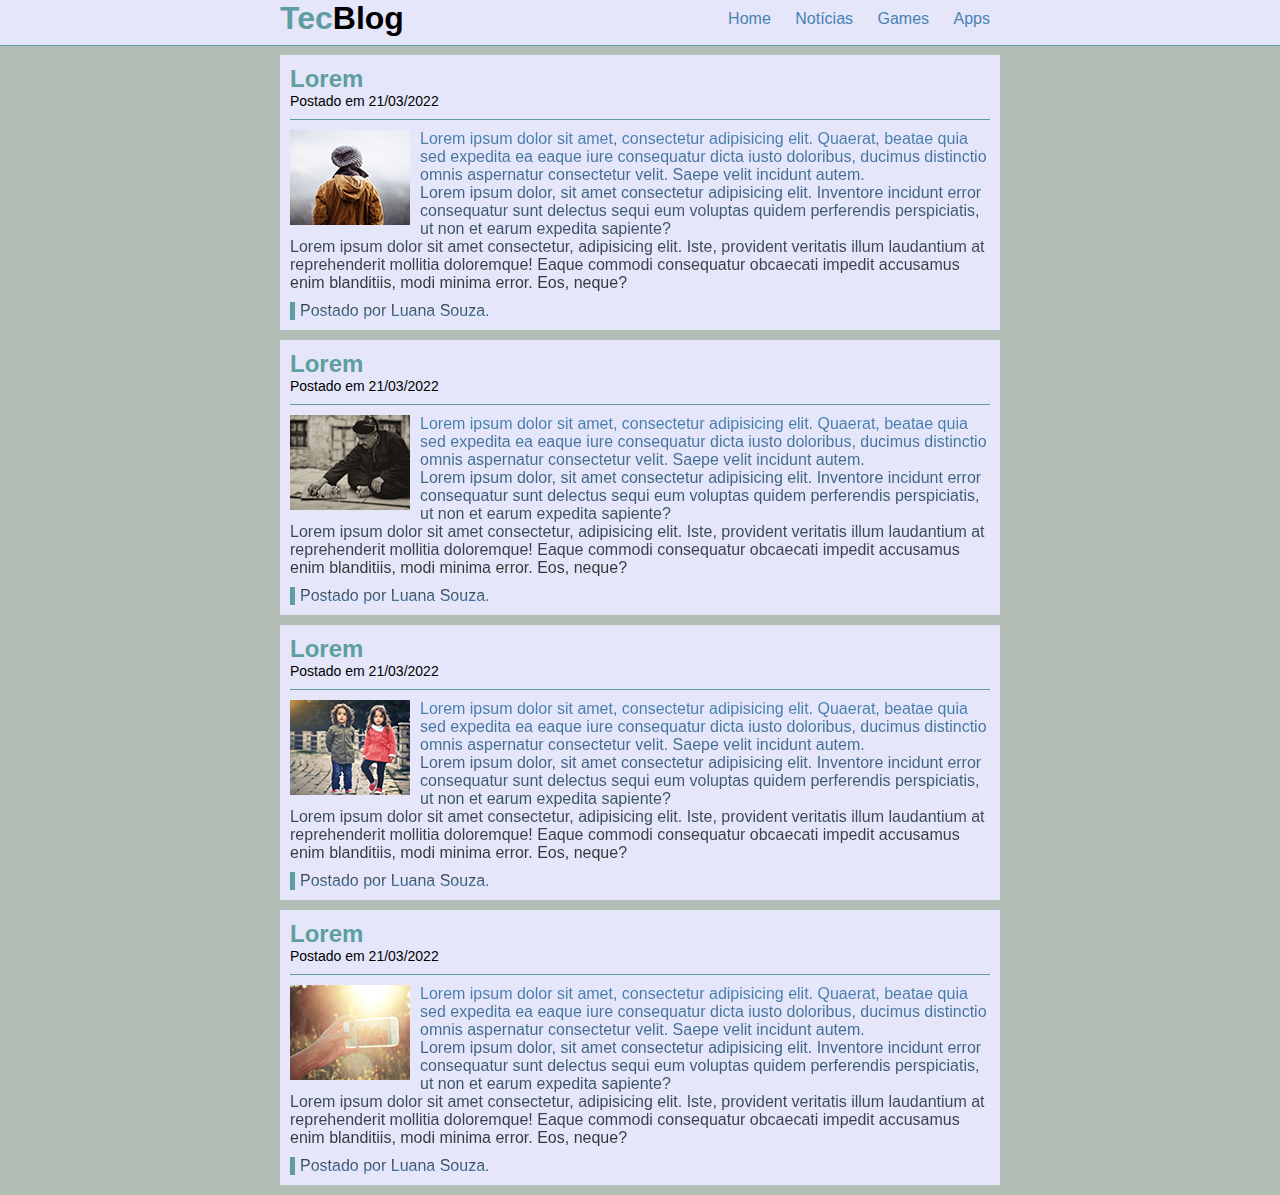
<file: index.html>
<!DOCTYPE html>
<html lang="pt-BR">

<head>
    <meta charset="UTF-8">
    <meta http-equiv="X-UA-Compatible" content="IE=edge">
    <meta name="viewport" content="width=device-width, initial-scale=1.0">
    <title>TecBlog</title>
    <link rel="stylesheet" type="text/css" href="./css/estilo.css">

</head>

<body>

    <div id="navegacao">

        <div id="area">
            <h1 id="logo"><span class="titulo">Tec</span>Blog</h1>

            <div id="menu">
                <a href="./index.html">Home</a>
                <a href="./noticias.html">Notícias</a>
                <a href="./games.html">Games</a>
                <a href="./apps.html">Apps</a>
            </div>
        </div>
    </div>

    <div id="area-principal">

            <div id="postagem">
                <h2>Lorem</h2>
                <span class="data-postagem">Postado em 21/03/2022</span>
                <img class="img-postagem" src="./img/imagem2.png" alt="">
                <p>Lorem ipsum dolor sit amet, consectetur adipisicing elit. Quaerat, beatae quia sed expedita ea eaque iure consequatur dicta iusto doloribus, ducimus distinctio omnis aspernatur consectetur velit. Saepe velit incidunt autem.
                    <br>Lorem ipsum dolor, sit amet consectetur adipisicing elit. Inventore incidunt error consequatur sunt delectus sequi eum voluptas quidem perferendis perspiciatis, ut non et earum expedita sapiente? 
                    <br>Lorem ipsum dolor sit amet consectetur, adipisicing elit. Iste, provident veritatis illum laudantium at reprehenderit mollitia doloremque! Eaque commodi consequatur obcaecati impedit accusamus enim blanditiis, modi minima error. Eos, neque?
                </p>

                <span class="postado">Postado por Luana Souza.</span>
            </div>

            <div id="postagem">
                <h2>Lorem</h2>
                <span class="data-postagem">Postado em 21/03/2022</span>
                <img class="img-postagem" src="./img/imagem3.png" alt="">
                <p>Lorem ipsum dolor sit amet, consectetur adipisicing elit. Quaerat, beatae quia sed expedita ea eaque iure consequatur dicta iusto doloribus, ducimus distinctio omnis aspernatur consectetur velit. Saepe velit incidunt autem.
                    <br>Lorem ipsum dolor, sit amet consectetur adipisicing elit. Inventore incidunt error consequatur sunt delectus sequi eum voluptas quidem perferendis perspiciatis, ut non et earum expedita sapiente? 
                    <br>Lorem ipsum dolor sit amet consectetur, adipisicing elit. Iste, provident veritatis illum laudantium at reprehenderit mollitia doloremque! Eaque commodi consequatur obcaecati impedit accusamus enim blanditiis, modi minima error. Eos, neque?
                </p>

                <span class="postado">Postado por Luana Souza.</span>
            </div>

            <div id="postagem">
                <h2>Lorem</h2>
                <span class="data-postagem">Postado em 21/03/2022</span>
                <img class="img-postagem" src="./img/imagem4.png" alt="">
                <p>Lorem ipsum dolor sit amet, consectetur adipisicing elit. Quaerat, beatae quia sed expedita ea eaque iure consequatur dicta iusto doloribus, ducimus distinctio omnis aspernatur consectetur velit. Saepe velit incidunt autem.
                    <br>Lorem ipsum dolor, sit amet consectetur adipisicing elit. Inventore incidunt error consequatur sunt delectus sequi eum voluptas quidem perferendis perspiciatis, ut non et earum expedita sapiente? 
                    <br>Lorem ipsum dolor sit amet consectetur, adipisicing elit. Iste, provident veritatis illum laudantium at reprehenderit mollitia doloremque! Eaque commodi consequatur obcaecati impedit accusamus enim blanditiis, modi minima error. Eos, neque?
                </p>

                <span class="postado">Postado por Luana Souza.</span>
            </div>

            <div id="postagem">
                <h2>Lorem</h2>
                <span class="data-postagem">Postado em 21/03/2022</span>
                <img class="img-postagem" src="./img/imagem5.png" alt="">
                <p>Lorem ipsum dolor sit amet, consectetur adipisicing elit. Quaerat, beatae quia sed expedita ea eaque iure consequatur dicta iusto doloribus, ducimus distinctio omnis aspernatur consectetur velit. Saepe velit incidunt autem.
                    <br>Lorem ipsum dolor, sit amet consectetur adipisicing elit. Inventore incidunt error consequatur sunt delectus sequi eum voluptas quidem perferendis perspiciatis, ut non et earum expedita sapiente? 
                    <br>Lorem ipsum dolor sit amet consectetur, adipisicing elit. Iste, provident veritatis illum laudantium at reprehenderit mollitia doloremque! Eaque commodi consequatur obcaecati impedit accusamus enim blanditiis, modi minima error. Eos, neque?
                </p>

                <span class="postado">Postado por Luana Souza.</span>
            </div>



    </div>
    

</body>

</html>
</file>
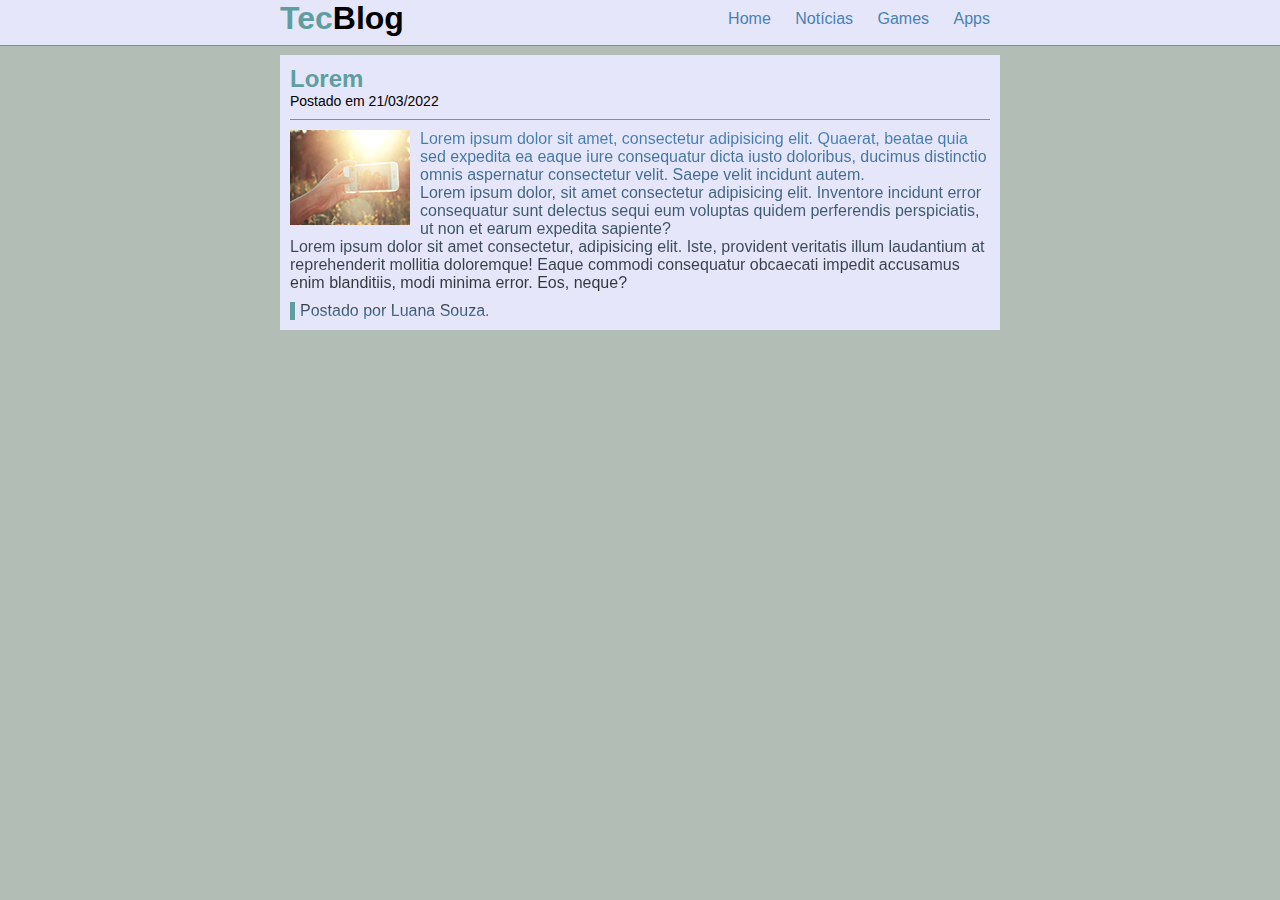
<file: apps.html>
<!DOCTYPE html>
<html lang="pt-BR">

<head>
    <meta charset="UTF-8">
    <meta http-equiv="X-UA-Compatible" content="IE=edge">
    <meta name="viewport" content="width=device-width, initial-scale=1.0">
    <title>TecBlog - Apps</title>
    <link rel="stylesheet" type="text/css" href="./css/estilo.css">

</head>

<body>

    <div id="navegacao">

        <div id="area">
            <h1 id="logo"><span class="titulo">Tec</span>Blog</h1>

            <div id="menu">
                <a href="./index.html">Home</a>
                <a href="./noticias.html">Notícias</a>
                <a href="./games.html">Games</a>
                <a href="./apps.html">Apps</a>
            </div>
        </div>
    </div>

    <div id="area-principal">

            <div id="postagem">
                <h2>Lorem</h2>
                <span class="data-postagem">Postado em 21/03/2022</span>
                <img class="img-postagem" src="./img/imagem5.png" alt="">
                <p>Lorem ipsum dolor sit amet, consectetur adipisicing elit. Quaerat, beatae quia sed expedita ea eaque iure consequatur dicta iusto doloribus, ducimus distinctio omnis aspernatur consectetur velit. Saepe velit incidunt autem.
                    <br>Lorem ipsum dolor, sit amet consectetur adipisicing elit. Inventore incidunt error consequatur sunt delectus sequi eum voluptas quidem perferendis perspiciatis, ut non et earum expedita sapiente? 
                    <br>Lorem ipsum dolor sit amet consectetur, adipisicing elit. Iste, provident veritatis illum laudantium at reprehenderit mollitia doloremque! Eaque commodi consequatur obcaecati impedit accusamus enim blanditiis, modi minima error. Eos, neque?
                </p>

                <span class="postado">Postado por Luana Souza.</span>
            </div>
    </div>
    
</body>

</html>
</file>
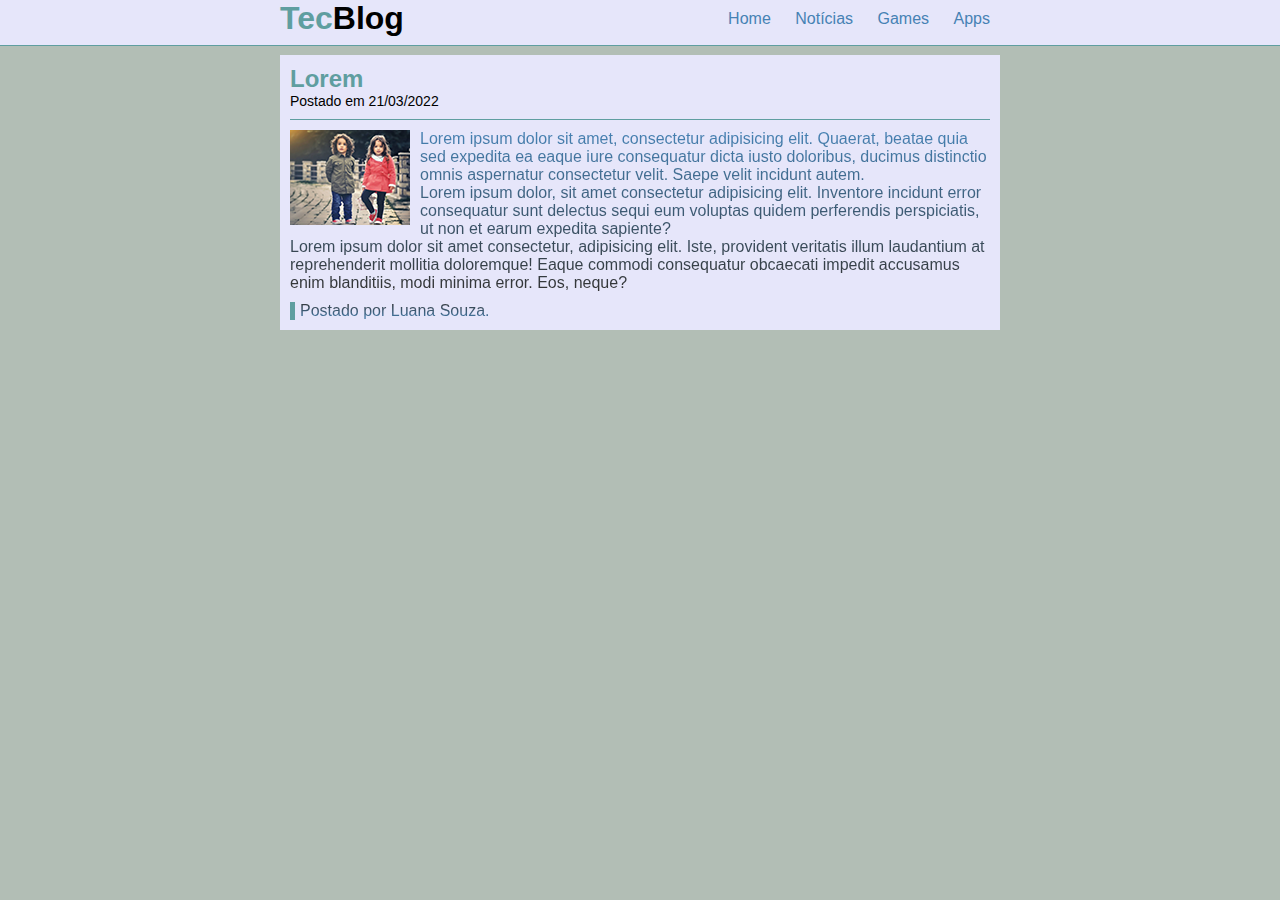
<file: games.html>
<!DOCTYPE html>
<html lang="pt-BR">

<head>
    <meta charset="UTF-8">
    <meta http-equiv="X-UA-Compatible" content="IE=edge">
    <meta name="viewport" content="width=device-width, initial-scale=1.0">
    <title>TecBlog - Games</title>
    <link rel="stylesheet" type="text/css" href="./css/estilo.css">

</head>

<body>

    <div id="navegacao">

        <div id="area">
            <h1 id="logo"><span class="titulo">Tec</span>Blog</h1>

            <div id="menu">
                <a href="./index.html">Home</a>
                <a href="./noticias.html">Notícias</a>
                <a href="./games.html">Games</a>
                <a href="./apps.html">Apps</a>
            </div>
        </div>
    </div>

    <div id="area-principal">

            <div id="postagem">
                <h2>Lorem</h2>
                <span class="data-postagem">Postado em 21/03/2022</span>
                <img class="img-postagem" src="./img/imagem4.png" alt="">
                <p>Lorem ipsum dolor sit amet, consectetur adipisicing elit. Quaerat, beatae quia sed expedita ea eaque iure consequatur dicta iusto doloribus, ducimus distinctio omnis aspernatur consectetur velit. Saepe velit incidunt autem.
                    <br>Lorem ipsum dolor, sit amet consectetur adipisicing elit. Inventore incidunt error consequatur sunt delectus sequi eum voluptas quidem perferendis perspiciatis, ut non et earum expedita sapiente? 
                    <br>Lorem ipsum dolor sit amet consectetur, adipisicing elit. Iste, provident veritatis illum laudantium at reprehenderit mollitia doloremque! Eaque commodi consequatur obcaecati impedit accusamus enim blanditiis, modi minima error. Eos, neque?
                </p>

                <span class="postado">Postado por Luana Souza.</span>
            </div>
    </div>
    
</body>

</html>
</file>
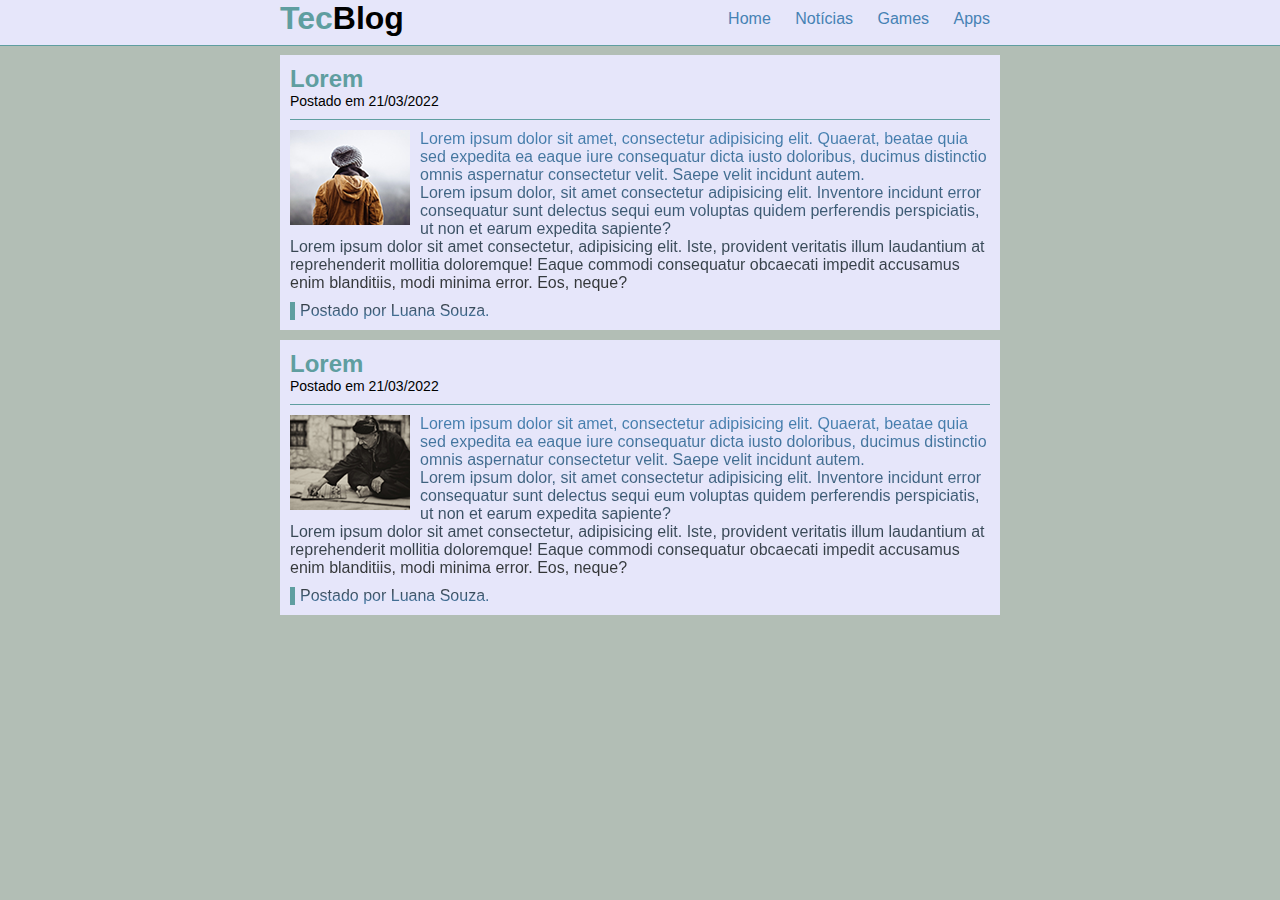
<file: noticias.html>
<!DOCTYPE html>
<html lang="pt-BR">

<head>
    <meta charset="UTF-8">
    <meta http-equiv="X-UA-Compatible" content="IE=edge">
    <meta name="viewport" content="width=device-width, initial-scale=1.0">
    <title>TecBlog - Notícias</title>
    <link rel="stylesheet" type="text/css" href="./css/estilo.css">

</head>

<body>

    <div id="navegacao">

        <div id="area">
            <h1 id="logo"><span class="titulo">Tec</span>Blog</h1>

            <div id="menu">
                <a href="./index.html">Home</a>
                <a href="./noticias.html">Notícias</a>
                <a href="./games.html">Games</a>
                <a href="./apps.html">Apps</a>
            </div>
        </div>
    </div>

    <div id="area-principal">

            <div id="postagem">
                <h2>Lorem</h2>
                <span class="data-postagem">Postado em 21/03/2022</span>
                <img class="img-postagem" src="./img/imagem2.png" alt="">
                <p>Lorem ipsum dolor sit amet, consectetur adipisicing elit. Quaerat, beatae quia sed expedita ea eaque iure consequatur dicta iusto doloribus, ducimus distinctio omnis aspernatur consectetur velit. Saepe velit incidunt autem.
                    <br>Lorem ipsum dolor, sit amet consectetur adipisicing elit. Inventore incidunt error consequatur sunt delectus sequi eum voluptas quidem perferendis perspiciatis, ut non et earum expedita sapiente? 
                    <br>Lorem ipsum dolor sit amet consectetur, adipisicing elit. Iste, provident veritatis illum laudantium at reprehenderit mollitia doloremque! Eaque commodi consequatur obcaecati impedit accusamus enim blanditiis, modi minima error. Eos, neque?
                </p>

                <span class="postado">Postado por Luana Souza.</span>
            </div>

            <div id="postagem">
                <h2>Lorem</h2>
                <span class="data-postagem">Postado em 21/03/2022</span>
                <img class="img-postagem" src="./img/imagem3.png" alt="">
                <p>Lorem ipsum dolor sit amet, consectetur adipisicing elit. Quaerat, beatae quia sed expedita ea eaque iure consequatur dicta iusto doloribus, ducimus distinctio omnis aspernatur consectetur velit. Saepe velit incidunt autem.
                    <br>Lorem ipsum dolor, sit amet consectetur adipisicing elit. Inventore incidunt error consequatur sunt delectus sequi eum voluptas quidem perferendis perspiciatis, ut non et earum expedita sapiente? 
                    <br>Lorem ipsum dolor sit amet consectetur, adipisicing elit. Iste, provident veritatis illum laudantium at reprehenderit mollitia doloremque! Eaque commodi consequatur obcaecati impedit accusamus enim blanditiis, modi minima error. Eos, neque?
                </p>

                <span class="postado">Postado por Luana Souza.</span>
            </div>
    </div>
    
</body>

</html>
</file>
<file: css/estilo.css>
/* para limpar formatações padrão */
* {
    margin: 0;
    padding: 0;
}

body {
    font-size: 16px;
    font-family: 'Trebuchet MS', 'Lucida Sans Unicode', 'Lucida Grande', 'Lucida Sans', Arial, sans-serif;
    background-color: #B2BEB5;
}

h2{
    color: #5F9EA0;
}

p{
    background: -webkit-linear-gradient(#4682B4, #333);
    -webkit-background-clip: text;
    -webkit-text-fill-color: transparent;
}

/* id's */
#navegacao {
    background-color: #E6E6FA;
    border-bottom: 1px solid #5F9EA0;
    height: 45px;
    width: 100%;
    position: fixed;
    top: 0;
}

#postagem {
    background-color: #E6E6FA;
    padding: 10px;
    margin-bottom: 10px;
}

#area {
    width: 720px;
    margin: 0 auto;
}

#area-principal {
    width: 720px;
    margin: 55px auto 10px auto;
}

#menu {
    float: right;
    padding: 10px 0;
}

#logo {
    float: left;
}

/***************** formatação menu *****************/
a {
    text-decoration: none;
    padding: 5px 10px;
    border-radius: 5px;
}
/* links não visitados */
a:link {
    color: #4682B4;
}
/* links visitados */
a:visited {
    color: #4682B4;
}
/* links hover */
a:hover {
    color: #000;
    background-color: #5F9EA0;
}
/* links ativos */
a:active {
    color: #E5E4E2;
}

/* classes */
.titulo {
    color: #5F9EA0;
}

.data-postagem {
    font-size: 14px ;
    border-bottom: 1px solid #5F9EA0;
    display: block;
    padding-bottom: 10px;
    margin-bottom: 10px;
}

.img-postagem{
    float: left;
    margin: 0 10px 5px 0;
}

.postado{
    border-left: 5px solid #5F9EA0;
    padding-left: 5px;
    display: block;
    margin-top: 10px;
    background: -webkit-linear-gradient(#333,#4682B4);
    -webkit-background-clip: text;
    -webkit-text-fill-color: transparent;
}
</file>
